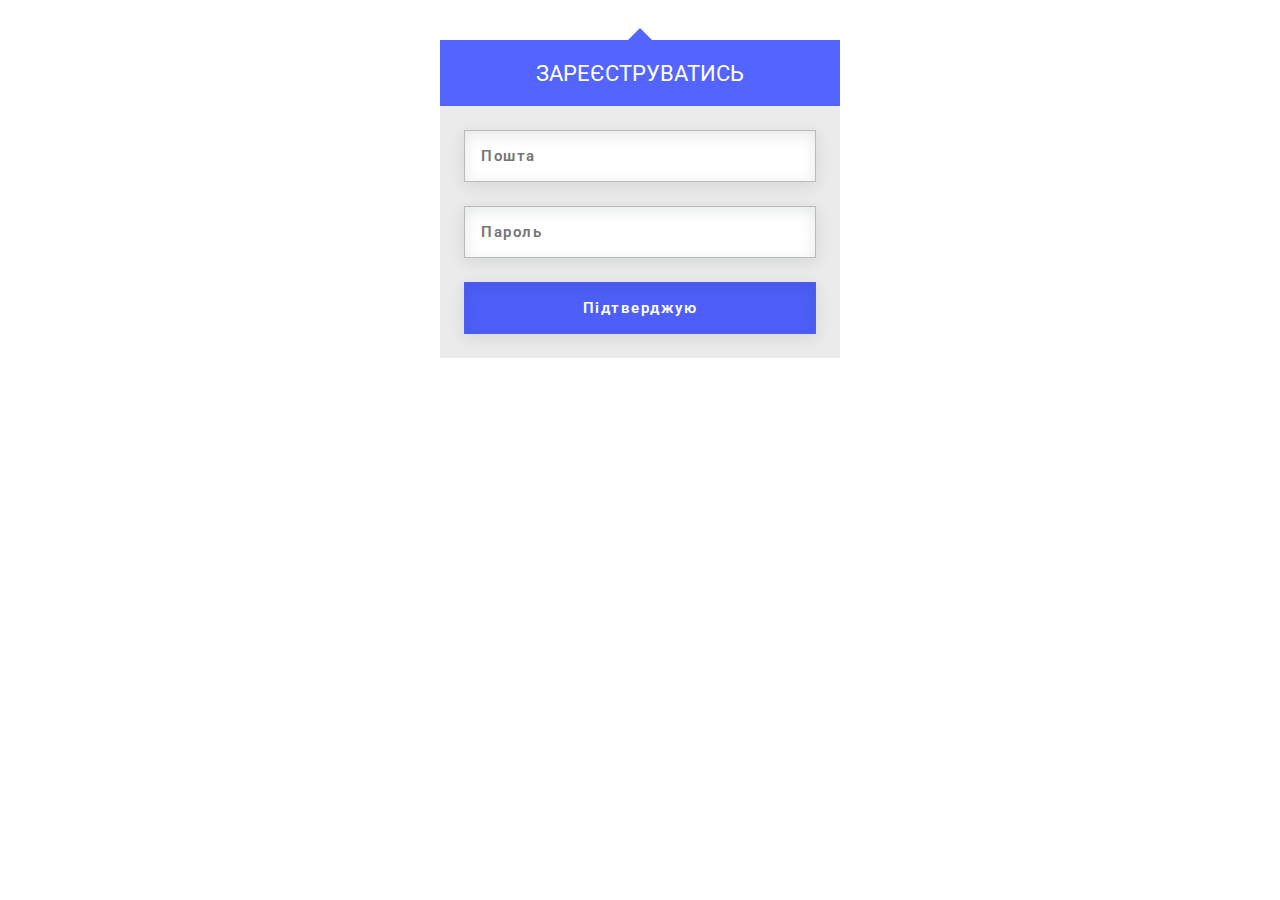
<file: log-in.html>
<!DOCTYPE html>
<html lang="en">
<head>
    <meta charset="UTF-8">
    <meta name="viewport" content="width=device-width, initial-scale=1.0">
    <title>Traveling together</title>
    <link
      rel="icon"
      href="./assets/icon/icon-for-suite.png"
      type="image/x-icon"
    />
    <link rel="stylesheet" href="./css/styles.css" />
</head>
<body>
    <div class="login">
        <div class="login-triangle"></div>
        <h2 class="login-header">Зареєструватись</h2>
        <form class="login-container">
          <p><input type="email" placeholder="Пошта"></p>
          <p><input type="password" placeholder="Пароль"></p>
          <p><input type="submit" value="Підтверджую"></p>
        </form>
      </div>
</body>
</html>
</file>
<file: css/styles.css>
@import url("https://fonts.googleapis.com/css2?family=Roboto:ital,wght@0,100;0,300;0,400;0,500;0,700;0,900;1,100;1,300;1,400;1,500;1,700;1,900&display=swap");
:root {
  --white-color: rgb(255, 255, 255);
  --black-color: rgb(0, 0, 0);
  --main-animation-btn: border 1s ease-in 0.5ms, color 700ms ease-in-out;
  --animation-hover: all 1s ease-out 0.1s;
  --text-white-color: #fff;
  --main-btn-color-blue: #3a62ff;
  --main-btn-color-yellow: #FFA500;
}

* {
  box-sizing: border-box;
  font-style: normal;
}

body,
h1,
h2,
h3,
h4,
p,
ul {
  margin: 0;
}

ul,
li {
  margin: 0;
  padding: 0;
  list-style-type: none;
}

a {
  text-decoration: none;
  color: inherit;
  line-height: 0;
}

.container {
  margin: 0 auto;
  max-width: 1500px;
  padding: 0px 10px;
}

body {
  font-style: normal;
  line-height: normal;
  color: var(--white-color);
  font-family: "Roboto", sans-serif;
}

.flex {
  display: flex;
  flex-wrap: wrap;
  flex-direction: column;
}

button {
  background: transparent;
  border: none;
  outline: none;
  color: var(--black-color);
  cursor: pointer;
  padding: 0px;
}

.header {
  background: url(../assets/img/picture-header-1.jpg) no-repeat center top;
  background-size: cover;
  background-attachment: fixed;
  margin-bottom: 100px;
  height: 100vh;
  justify-content: space-between;
}

.header-top {
  width: 1230px;
  margin: 0 auto;
  flex-direction: row;
  justify-content: space-between;
  align-items: center;
  padding: 10px 0px;
}

.navigation ul {
  width: 747px;
  flex-direction: row;
  justify-content: space-evenly;
  color: var(--text-white-color);
  font-size: 16px;
  font-weight: 500;
  line-height: 14px;
}

.navigation > ul > li > a:hover {
  background-color: var(--text-white-color);
  color: var(--main-btn-color-blue);
  border: 3px solid var(--main-btn-color-blue);
}

.navigation > ul > li > a:focus {
  background-color: rgba(3, 53, 255, 0.175);
  color: var(--text-white-color);
  border: 3px solid var(--main-btn-color-blue);
  transition: background-color 0.5s ease-out 0.1s;
}

.navigation > ul > li > a {
  padding: 10px 30px;
  background: var(--main-btn-color-blue);
  transition: border 1s ease-in 0.5ms, color 700ms ease-in-out;
  border: 3px solid transparent;
  border-radius: 120px;
}

.header-bottom {
  align-items: center;
  background: url(../assets/icon/location.svg) no-repeat right 128px bottom 0px;
}

.header-bottom > article {
  width: 787px;
  align-items: center;
}

.header-bottom > article > h1 {
  color: var(--text-white-color);
  font-size: 64px;
  font-weight: 800;
  line-height: 89px;
  margin-bottom: 30px;
}

.header-bottom > article > button,
.main-traveling-slider article button {
  font-family: inherit;
  color: var(--text-white-color);
  padding: 28px 24px;
  font-size: 24px;
  font-weight: 700;
  border-radius: 120px;
  background-color: var(--main-btn-color-yellow);
  margin-bottom: 26px;
  border: 3px solid transparent;
}

.header-bottom > article > button:hover,
.btn-main-about-us:hover,
.main-traveling-slider article button:hover,
.btn-fedback-form:hover {
  background-color: var(--text-white-color);
  color: var(--main-btn-color-yellow);
  border: 3px solid var(--main-btn-color-yellow);
  transition: background-color 0.5s ease-out 0.1s;
}

.header-bottom > article > button:focus,
.btn-main-about-us:focus,
.main-traveling-slider article button:focus,
.btn-fedback-form:focus {
  background-color: rgba(255, 166, 0, 0.12);
  color: var(--text-white-color);
  border: 3px solid var(--main-btn-color-yellow);
  transition: background-color 0.5s ease-out 0.1s;
}

.header-bottom > article > div {
  margin-bottom: 9px;
}

.header-bottom > article > span {
  color: var(--text-white-color);
  font-size: 24px;
  font-weight: 500;
  line-height: 47.17px;
}

.arrow-element {
  width: 32px;
  height: 32px;
  border-radius: 50%;
  background: url(../assets/icon/line.svg) no-repeat center 11px var(--text-white-color);
}

.about-us {
  flex-direction: row;
  justify-content: space-between;
  margin-bottom: 157px;
}

.main-about-us {
  width: 750px;
  align-items: flex-start;
  justify-content: center;
  row-gap: 20px;
}

.main-about-us h2 {
  color: var(--main-btn-color-blue);
  font-size: 64px;
  font-weight: 700;
  letter-spacing: 3.2px;
  text-transform: uppercase;
}

.main-about-us span {
  color: var(--main-btn-color-yellow);
  font-size: 36px;
  font-weight: 700;
  letter-spacing: 1.8px;
  margin-bottom: 39px;
}

.main-about-us p {
  color: #0B1D24;
  font-size: 24px;
  font-weight: 500;
  letter-spacing: 1.2px;
  margin-bottom: 30px;
}

.about-us img {
  -o-object-fit: cover;
     object-fit: cover;
}

.btn-main-about-us:focus,
.btn-fedback-form:focus {
  color: #FFA500;
}

.btn-main-about-us,
.btn-fedback-form {
  font-family: inherit;
  color: var(--text-white-color);
  padding: 28px 24px;
  font-size: 24px;
  font-weight: 700;
  border-radius: 120px;
  background-color: var(--main-btn-color-yellow);
  margin-bottom: 26px;
  border: 3px solid transparent;
}

.main-traveling-slider {
  margin-bottom: 152px;
}

.main-traveling-slider article {
  max-width: 500px;
  flex-direction: column;
  display: flex;
  align-items: center;
}

.main-traveling-slider h2,
.main-slider-interesting-place h2 {
  color: #3a62ff;
  text-align: center;
  font-size: 64px;
  font-weight: 700;
  letter-spacing: 3.2px;
  margin-bottom: 57px;
}

.main-traveling-slider article > h3 {
  color: #3a62ff;
  font-size: 48px;
  font-weight: 700;
  margin-bottom: 28px;
}

.main-traveling-slider article > p {
  color: #0B1D24;
  font-size: 18px;
  font-weight: 500;
  margin-bottom: 20px;
}

.main-traveling-slider article button {
  border-radius: 8px;
}

.main-traveling-slider article button:focus {
  color: var(--main-btn-color-yellow);
}

swiper-container {
  width: 100%;
  height: 100%;
}

swiper-slide {
  text-align: center;
  font-size: 18px;
  background: #fff;
  display: flex;
  justify-content: center;
  align-items: center;
}

swiper-slide img {
  display: block;
  width: 100%;
  height: 100%;
  -o-object-fit: cover;
     object-fit: cover;
}

.main-slider-interesting-place swiper-slide div > img {
  width: 500px;
  height: 500px;
  -o-object-fit: cover;
     object-fit: cover;
}

.main-slider-interesting-place div {
  flex-direction: row;
  align-items: center;
  -moz-column-gap: 30px;
       column-gap: 30px;
  margin-bottom: 100px;
}

.main-slider-interesting-place div > div {
  flex-direction: row;
  width: 800px;
  row-gap: 100px;
  justify-content: center;
}

.main-slider-interesting-place div > div h3 {
  color: #FFA500;
  font-size: 50px;
  font-weight: 700;
}

.main-slider-interesting-place div > div p {
  color: #0B1D24;
  font-size: 24px;
  font-weight: 500;
  letter-spacing: 1.2px;
}

.footer-contact-wrapper {
  height: 1370px;
  background: url(../assets/img/bg-footer.png) no-repeat center center;
  position: relative;
  top: 160px;
}

.contact-links {
  height: 100%;
  flex-direction: row;
  align-items: center;
  justify-content: space-between;
}

.contact h3 {
  color: #F2F2F2;
  font-size: 64px;
  font-weight: 700;
  letter-spacing: 3.2px;
  margin-bottom: 52px;
}

.contact address {
  row-gap: 30px;
  margin-bottom: 54px;
}

.contact address span:first-child a:before,
.contact address span:nth-child(2) a:before,
.contact address span:nth-child(3) a:before {
  position: relative;
  margin-right: 41px;
  top: 11px;
}

.contact address span:first-child a:before {
  content: url(../assets/icon/map-pin.svg);
}

.contact address span:nth-child(2) a:before {
  content: url(../assets/icon/mail.svg);
}

.contact address span:nth-child(3) a:before {
  content: url(../assets/icon/phone-call.svg);
}

.contact address > span {
  color: #F2F2F2;
  font-size: 24px;
  font-weight: 600;
  letter-spacing: 1.2px;
}

.feedback-form {
  padding: 54px 83px 20px 83px;
  width: 830px;
  background: #F2F2F2;
  box-shadow: 0px 4px 15px 0px rgba(11, 29, 36, 0.1), 0px 4px 15px 0px rgba(11, 29, 36, 0.1) inset;
  row-gap: 50px;
}

.feedback-form h3 {
  color: #001AFF;
  font-size: 64px;
  font-weight: 700;
  letter-spacing: 3.2px;
}

input,
textarea {
  padding: 30px 20px;
  font-family: inherit;
  outline: none;
  border: none;
  box-shadow: 0px 4px 15px 0px rgba(11, 29, 36, 0.1), 0px 4px 15px 0px rgba(11, 29, 36, 0.1) inset;
  color: rgba(11, 29, 36, 0.75);
  font-size: 30px;
  font-weight: 600;
  letter-spacing: 1.5px;
}

textarea {
  height: 229px;
  resize: none;
}

.contact ul {
  flex-direction: row;
  -moz-column-gap: 18px;
       column-gap: 18px;
}

.contact ul li {
  width: 55px;
  height: 55px;
  border-radius: 50%;
  background-color: rgba(0, 26, 255, 0.6705882353);
}

.contact ul li a {
  width: 100%;
  height: 100%;
  display: flex;
  align-items: center;
  justify-content: center;
  transform: translateY(0px);
}

.contact ul li a:hover svg path {
  transition: all 0.5s ease-in-out 1ms;
  fill: rgb(192, 192, 192);
  transform: translateY(2px);
}

img {
  transition: transform 1s ease-out 150ms;
}

img:hover {
  transform: Scale(1.1);
}

.footer-bottom-wrapper {
  padding-top: 160px;
  height: 925px;
  background: url(../assets/img/bg-footer-bottom.png) no-repeat center center;
}

.footer-bottom-link {
  justify-content: flex-end;
  align-items: center;
  height: 100%;
  row-gap: 90px;
  background: url(../assets/img/footer-slider.png) no-repeat;
  position: relative;
  background-position: bottom 150px center;
}

.footer-bottom-link div {
  row-gap: 30px;
  align-items: center;
  background-color: rgba(104, 58, 255, 0.549);
  padding: 5px 20px;
  border-radius: 12px;
}

.footer-bottom-link div p {
  color: #F2F2F2;
  font-size: 20px;
  font-style: normal;
  font-weight: 700;
  line-height: 23px;
}

.footer-bottom-link span {
  margin-bottom: 52px;
  color: #F2F2F2;
  font-size: 18px;
  font-weight: 500;
  line-height: 23px;
}

.footer-bottom-link ul {
  width: 100%;
  align-items: center;
  row-gap: 20px;
  font-size: 16px;
  font-weight: 400;
  line-height: 27px;
  color: #F2F2F2;
}

.login {
  width: 400px;
  margin: 16px auto;
  font-size: 16px;
}

.login-header,
.login p {
  margin-top: 0;
  margin-bottom: 0;
}

.login-triangle {
  width: 0;
  margin-right: auto;
  margin-left: auto;
  border: 12px solid transparent;
  border-bottom-color: rgba(0, 26, 255, 0.6705882353);
}

.login-header {
  background: rgba(0, 26, 255, 0.6705882353);
  padding: 20px;
  font-size: 1.4em;
  font-weight: normal;
  text-align: center;
  text-transform: uppercase;
  color: #fff;
}

.login-container {
  background: #ebebeb;
  padding: 12px;
}

.login p {
  padding: 12px;
}

.login input {
  box-sizing: border-box;
  display: block;
  width: 100%;
  border-width: 1px;
  border-style: solid;
  padding: 16px;
  outline: 0;
  font-family: inherit;
  font-size: 0.95em;
}

.login input[type=email],
.login input[type=password] {
  background: #fff;
  border-color: #bbb;
  color: #555;
}

.login input[type=email]:focus,
.login input[type=password]:focus {
  border-color: #888;
}

.login input[type=submit] {
  background: rgba(0, 26, 255, 0.6705882353);
  border-color: transparent;
  color: #fff;
  cursor: pointer;
}

.login input[type=submit]:hover {
  background: #17c;
}

/* Buttons' focus effect */
.login input[type=submit]:focus {
  border-color: #05a;
}/*# sourceMappingURL=styles.css.map */
</file>
